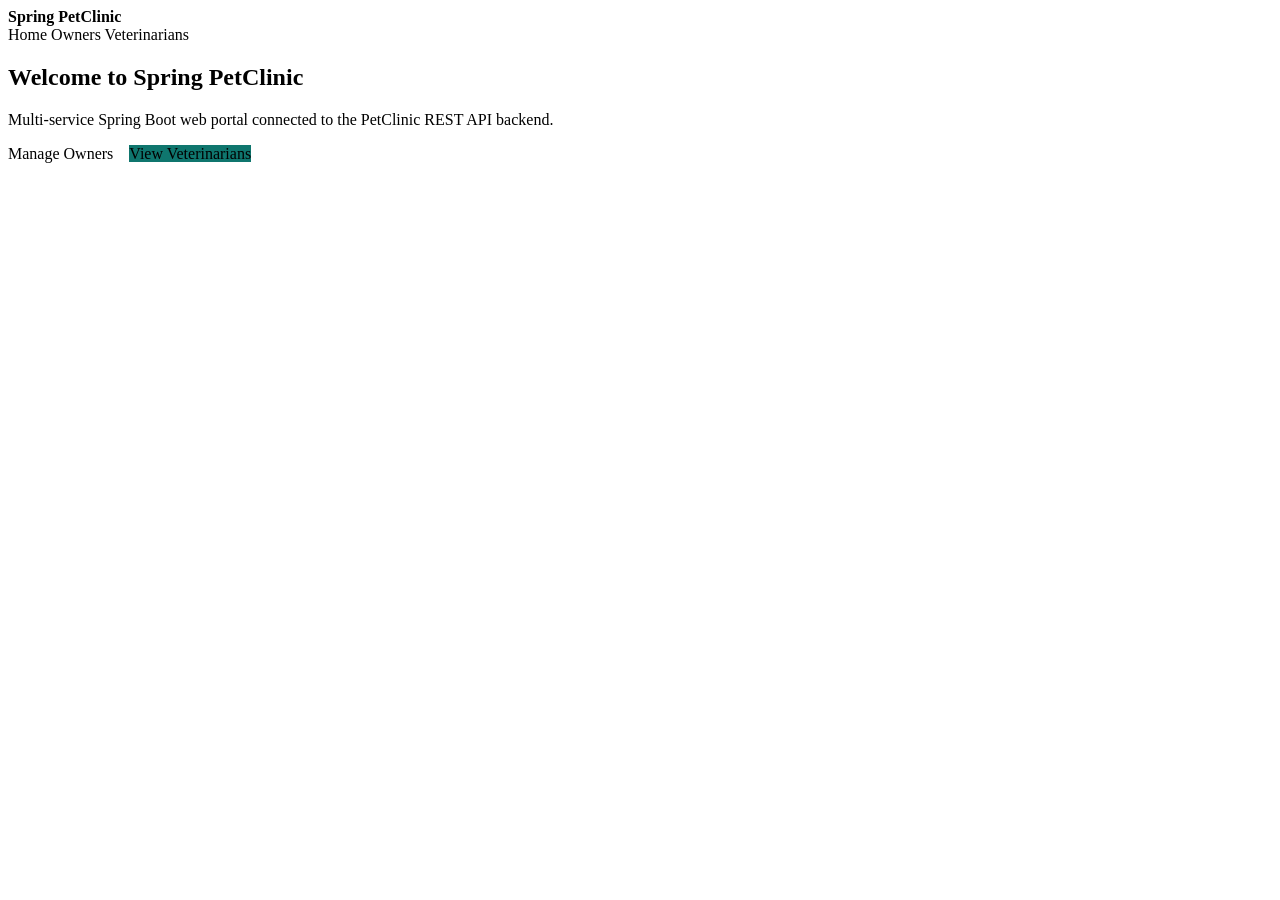
<file: petclinic-web/src/main/resources/templates/index.html>
<!DOCTYPE html>
<html lang="en" xmlns:th="http://www.thymeleaf.org">
<head>
  <meta charset="UTF-8" />
  <meta name="viewport" content="width=device-width, initial-scale=1.0" />
  <title>Spring PetClinic Portal</title>
  <link rel="stylesheet" th:href="@{/styles.css}" />
</head>
<body>
<header>
  <div><strong>Spring PetClinic</strong></div>
  <nav>
    <a th:href="@{/}">Home</a>
    <a th:href="@{/owners}">Owners</a>
    <a th:href="@{/vets}">Veterinarians</a>
  </nav>
</header>
<main>
  <section class="card">
    <h1>Welcome to Spring PetClinic</h1>
    <p>Multi-service Spring Boot web portal connected to the PetClinic REST API backend.</p>
    <p>
      <a class="btn" th:href="@{/owners}">Manage Owners</a>
      <a class="btn" th:href="@{/vets}" style="margin-left: 0.75rem; background: #0f766e;">View Veterinarians</a>
    </p>
  </section>
</main>
</body>
</html>
</file>
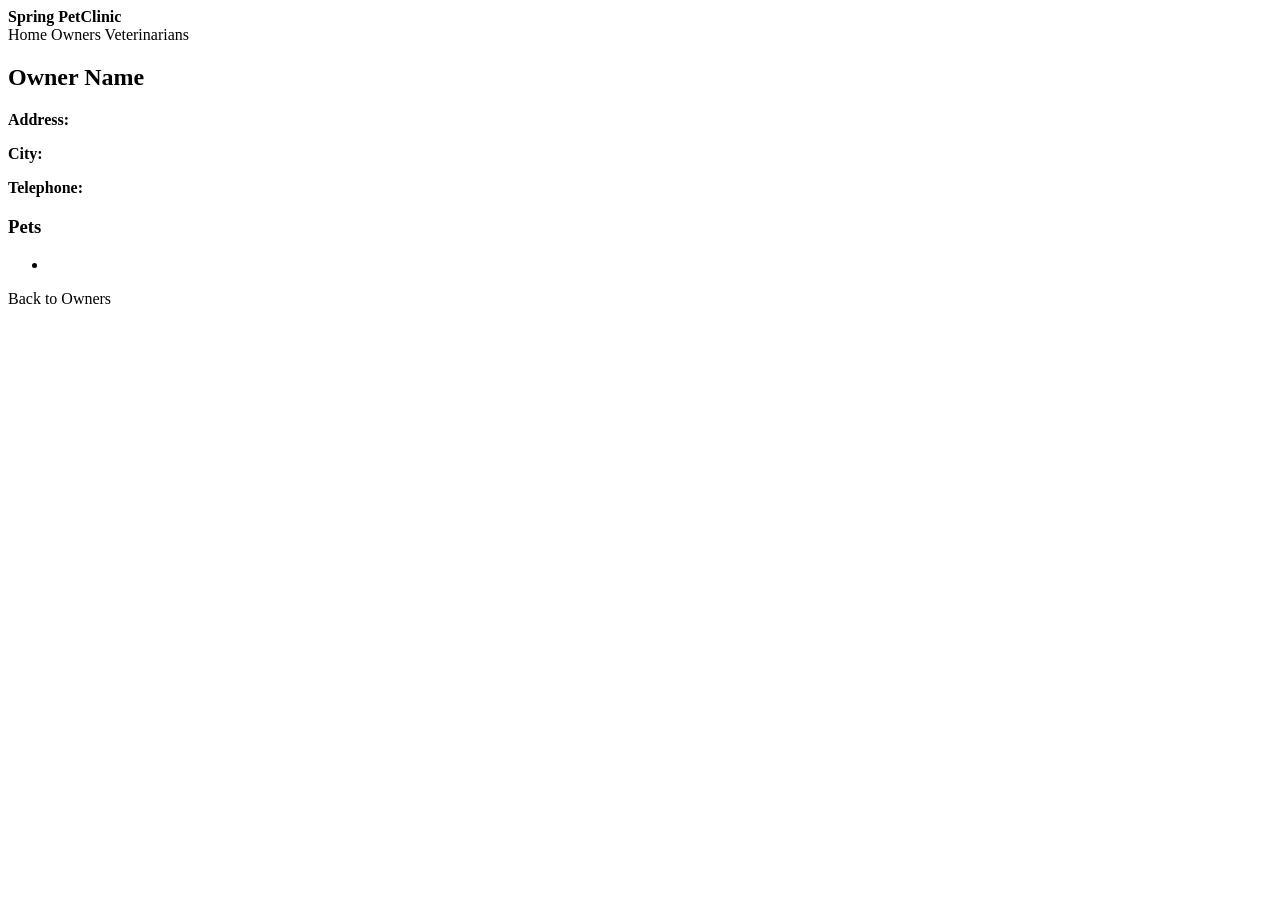
<file: petclinic-web/src/main/resources/templates/owner-detail.html>
<!DOCTYPE html>
<html lang="en" xmlns:th="http://www.thymeleaf.org">
<head>
  <meta charset="UTF-8" />
  <meta name="viewport" content="width=device-width, initial-scale=1.0" />
  <title>Owner Details</title>
  <link rel="stylesheet" th:href="@{/styles.css}" />
</head>
<body>
<header>
  <div><strong>Spring PetClinic</strong></div>
  <nav>
    <a th:href="@{/}">Home</a>
    <a th:href="@{/owners}">Owners</a>
    <a th:href="@{/vets}">Veterinarians</a>
  </nav>
</header>
<main>
  <section class="card">
    <h2 th:text="${owner.firstName + ' ' + owner.lastName}">Owner Name</h2>
    <p><strong>Address:</strong> <span th:text="${owner.address}"></span></p>
    <p><strong>City:</strong> <span th:text="${owner.city}"></span></p>
    <p><strong>Telephone:</strong> <span th:text="${owner.telephone}"></span></p>
    <h3>Pets</h3>
    <ul>
      <li th:each="pet : ${owner.pets}" th:text="${pet.name + (pet.type != null ? ' (' + pet.type.name + ')' : '')}"></li>
    </ul>
    <a class="btn" th:href="@{/owners}">Back to Owners</a>
  </section>
</main>
</body>
</html>
</file>
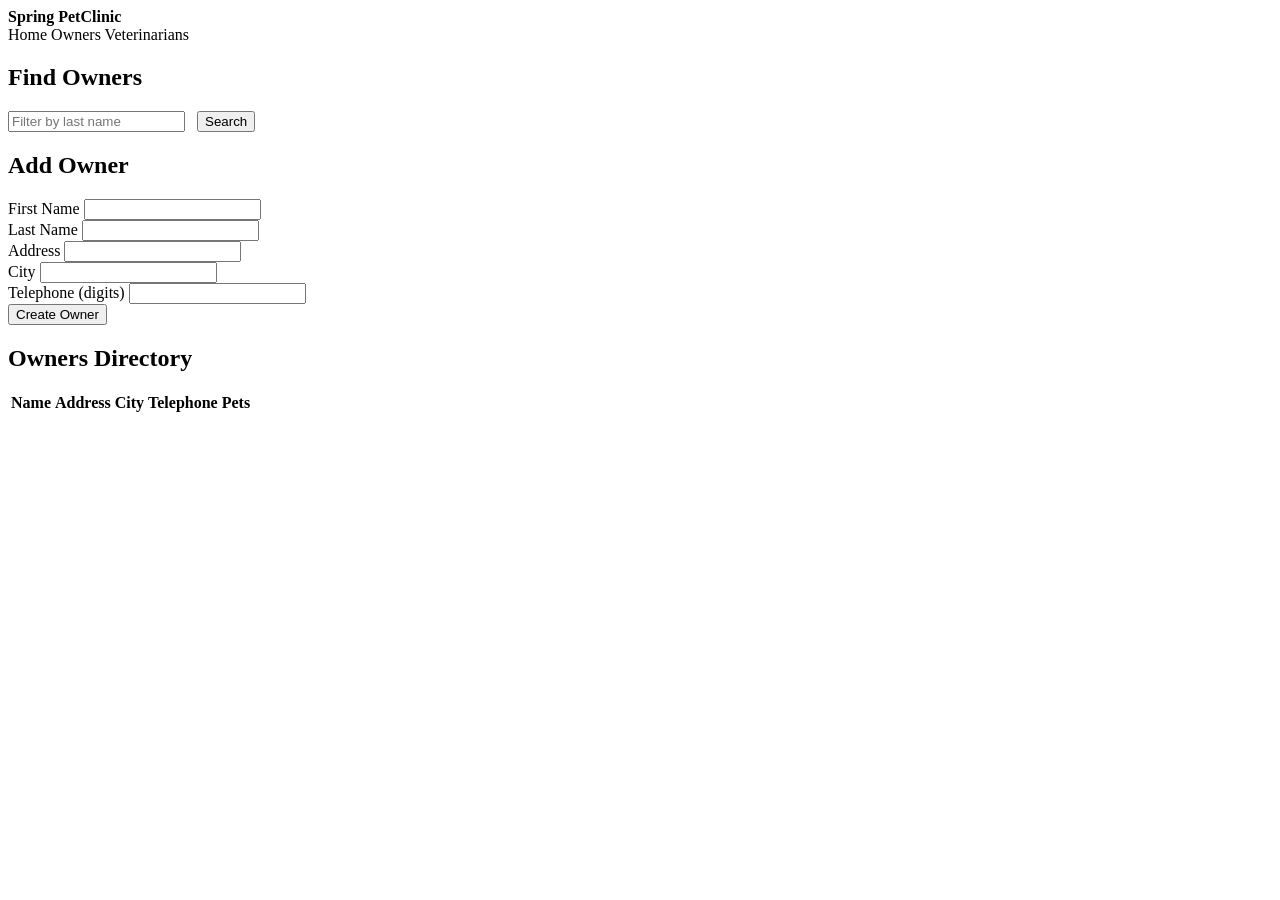
<file: petclinic-web/src/main/resources/templates/owners.html>
<!DOCTYPE html>
<html lang="en" xmlns:th="http://www.thymeleaf.org">
<head>
  <meta charset="UTF-8" />
  <meta name="viewport" content="width=device-width, initial-scale=1.0" />
  <title>PetClinic Owners</title>
  <link rel="stylesheet" th:href="@{/styles.css}" />
</head>
<body>
<header>
  <div><strong>Spring PetClinic</strong></div>
  <nav>
    <a th:href="@{/}">Home</a>
    <a th:href="@{/owners}">Owners</a>
    <a th:href="@{/vets}">Veterinarians</a>
  </nav>
</header>
<main>
  <section class="card">
    <h2>Find Owners</h2>
    <form method="get" th:action="@{/owners}" style="display: flex; gap: 0.75rem;">
      <input type="text" name="lastName" placeholder="Filter by last name" th:value="${lastName}" />
      <button type="submit">Search</button>
    </form>
  </section>

  <section class="card">
    <h2>Add Owner</h2>
    <form method="post" th:action="@{/owners}">
      <div class="form-grid">
        <div>
          <label>First Name</label>
          <input type="text" name="firstName" required />
        </div>
        <div>
          <label>Last Name</label>
          <input type="text" name="lastName" required />
        </div>
        <div>
          <label>Address</label>
          <input type="text" name="address" required />
        </div>
        <div>
          <label>City</label>
          <input type="text" name="city" required />
        </div>
        <div>
          <label>Telephone (digits)</label>
          <input type="text" name="telephone" pattern="[0-9]+" required />
        </div>
      </div>
      <button type="submit">Create Owner</button>
    </form>
  </section>

  <section class="card">
    <h2>Owners Directory</h2>
    <table>
      <thead>
      <tr>
        <th>Name</th>
        <th>Address</th>
        <th>City</th>
        <th>Telephone</th>
        <th>Pets</th>
      </tr>
      </thead>
      <tbody>
      <tr th:each="owner : ${owners}">
        <td><a th:href="@{/owners/{id}(id=${owner.id})}" th:text="${owner.firstName + ' ' + owner.lastName}"></a></td>
        <td th:text="${owner.address}"></td>
        <td th:text="${owner.city}"></td>
        <td th:text="${owner.telephone}"></td>
        <td>
          <span class="badge" th:each="pet : ${owner.pets}" th:text="${pet.name}"></span>
        </td>
      </tr>
      </tbody>
    </table>
  </section>
</main>
</body>
</html>
</file>
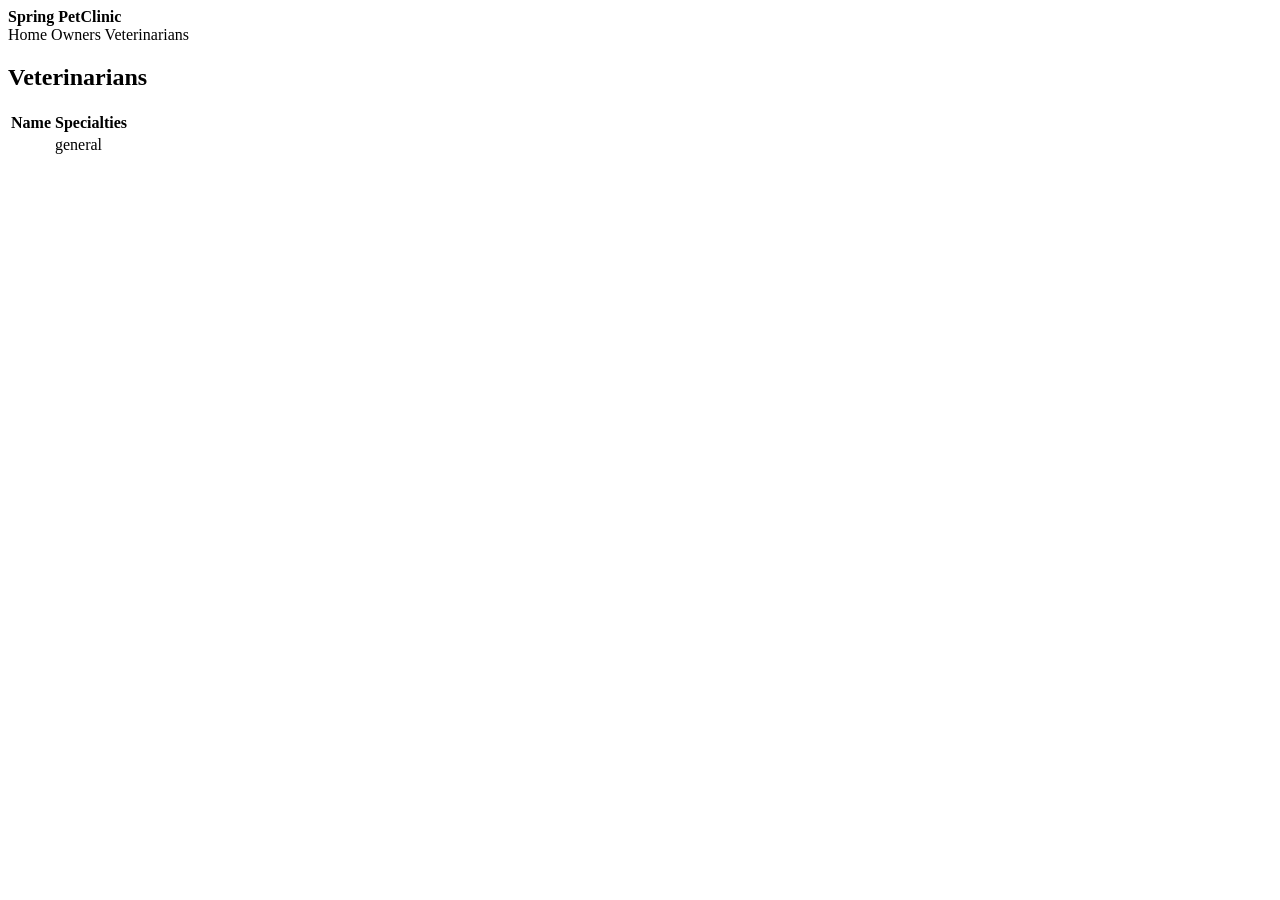
<file: petclinic-web/src/main/resources/templates/vets.html>
<!DOCTYPE html>
<html lang="en" xmlns:th="http://www.thymeleaf.org">
<head>
  <meta charset="UTF-8" />
  <meta name="viewport" content="width=device-width, initial-scale=1.0" />
  <title>PetClinic Veterinarians</title>
  <link rel="stylesheet" th:href="@{/styles.css}" />
</head>
<body>
<header>
  <div><strong>Spring PetClinic</strong></div>
  <nav>
    <a th:href="@{/}">Home</a>
    <a th:href="@{/owners}">Owners</a>
    <a th:href="@{/vets}">Veterinarians</a>
  </nav>
</header>
<main>
  <section class="card">
    <h2>Veterinarians</h2>
    <table>
      <thead>
      <tr>
        <th>Name</th>
        <th>Specialties</th>
      </tr>
      </thead>
      <tbody>
      <tr th:each="vet : ${vets}">
        <td th:text="${vet.firstName + ' ' + vet.lastName}"></td>
        <td>
          <span class="badge" th:if="${#lists.isEmpty(vet.specialties)}">general</span>
          <span class="badge" th:each="spec : ${vet.specialties}" th:text="${spec.name}"></span>
        </td>
      </tr>
      </tbody>
    </table>
  </section>
</main>
</body>
</html>
</file>
